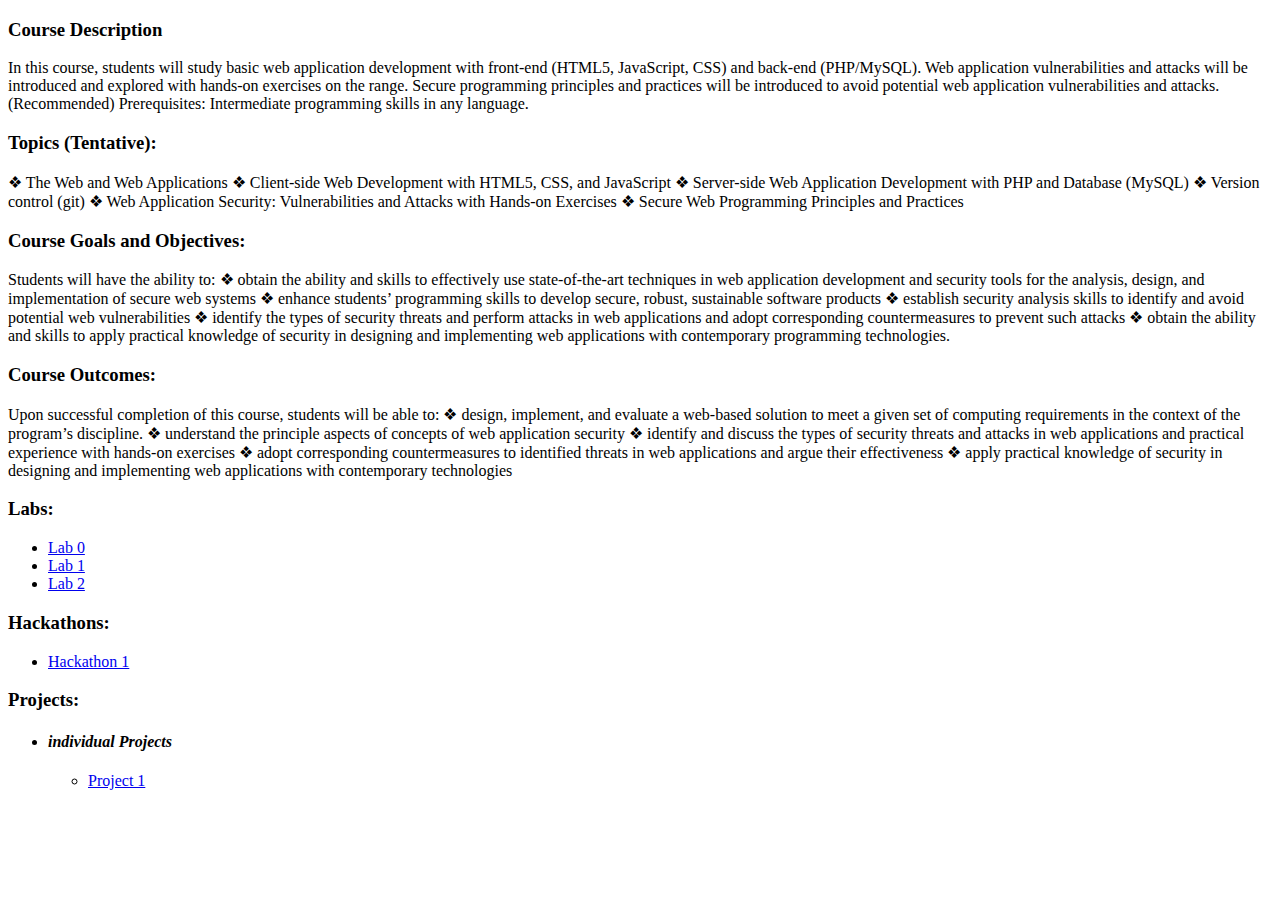
<file: waph.html>
<!DOCTYPE html>
<html>

<head>
    <title>Page Title</title>
</head>

<body>

    <h3>Course Description</h3>

    <p>
        In this course, students will study basic web application development with front-end
    
        (HTML5, JavaScript, CSS) and back-end (PHP/MySQL). Web application vulnerabilities and attacks will be introduced and
        explored with hands-on exercises on the range. Secure programming principles and
        
        practices will be introduced to avoid potential web application vulnerabilities and attacks.
        
        (Recommended) Prerequisites: Intermediate programming skills in any language.
    </p>    
    <h3>Topics (Tentative):</h3>
    <p>
        ❖ The Web and Web Applications
        
        ❖ Client-side Web Development with HTML5, CSS, and JavaScript
        
        ❖ Server-side Web Application Development with PHP and Database (MySQL)
        
        ❖ Version control (git)
        
        ❖ Web Application Security: Vulnerabilities and Attacks with Hands-on Exercises
        
        ❖ Secure Web Programming Principles and Practices
    </p>
    <h3>Course Goals and Objectives:</h3>
    
    <p>
        Students will have the ability to:
        
        ❖ obtain the ability and skills to effectively use state-of-the-art techniques in web application development and
        security tools for the analysis, design, and implementation of secure web systems
        
        ❖ enhance students’ programming skills to develop secure, robust, sustainable software products
        
        ❖ establish security analysis skills to identify and avoid potential web vulnerabilities
        
        ❖ identify the types of security threats and perform attacks in web applications and adopt corresponding countermeasures
        to prevent such attacks
        
        ❖ obtain the ability and skills to apply practical knowledge of security in designing and implementing web applications
        with contemporary programming technologies.
    </p>
    <h3>Course Outcomes:</h3>
    <p>
        Upon successful completion of this course, students will be able to:
        
        ❖ design, implement, and evaluate a web-based solution to meet a given set of computing requirements in the context of
        the program’s discipline.
        
        ❖ understand the principle aspects of concepts of web application security
        
        ❖ identify and discuss the types of security threats and attacks in web applications and practical experience with
        hands-on exercises
        
        ❖ adopt corresponding countermeasures to identified threats in web applications and argue their effectiveness
        
        ❖ apply practical knowledge of security in designing and implementing web applications with contemporary technologies
    </p>
    <h3>Labs:</h3>
    <p>
        <ul>
            <li><a href="https://github.com/luqma18n/waph-alhasnld/tree/main/labs/lab0">Lab 0</a><br></li>
            <li><a href="https://github.com/luqma18n/waph-alhasnld/tree/main/labs/lab1">Lab 1</a><br></li>
            <li><a href="https://github.com/luqma18n/waph-alhasnld/tree/main/labs/lab2">Lab 2</a><br></li>
        </ul>
    </p>
    <h3>Hackathons:</h3>
    <p>
        <ul>
            <li><a href="https://github.com/luqma18n/waph-alhasnld/tree/main/hackathon/Hackathon_1">Hackathon 1</a></li>
        </ul>
    </p>
    <h3>Projects:</h3>
    <ul>
        <li>
            <h4 style="font-style:italic;">individual Projects</h4>
            <p>
                <ul>
                    <li><a href="https://luqma18n.github.io/waph.html">Project 1</a></li>
                </ul>
            </p>
        </li>
    </ul>
</body>
</html>
</file>
